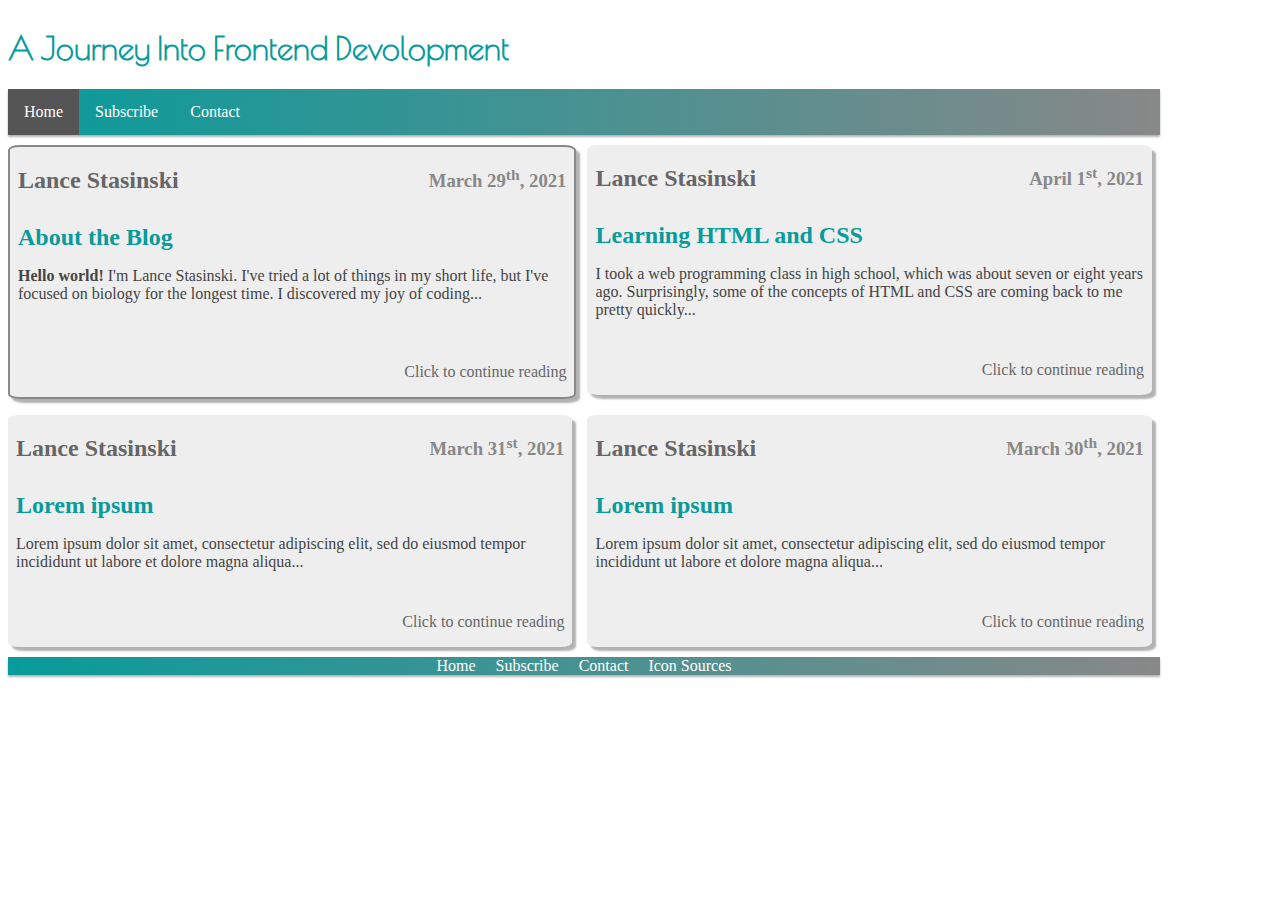
<file: index.html>
<!DOCTYPE html>
<html lang="en">
  <head>
    <meta charset="utf-8" />
    <title>Lance Stasinski Blog</title>
    <meta
      content="width=device-width, initial-scale=1, maximum-scale=1"
      name="viewport"
    />
    <link rel="stylesheet" href="CSS/home-page/home.css">
  </head>
  <body class="contain">
    <header class="header">
      <h1> A Journey Into Frontend Devolopment</h1>
        <nav> 
          <ul class="nav-list"> 
            <li><a href="index.html" class="active">Home</a></li>
            <li><a href="subscribe.html">Subscribe</a> </li>
            <li><a href="contact.html">Contact</a></li>
          </ul>
        </nav>          
    </header>
    <main>
      <a href="about.html">
        <div class="card about">
          <div class="card-header">
            <h2 class="name">
              Lance Stasinski
            </h2>
            <h3>
              <time datetime="2021-03-29"> March 29<sup>th</sup>, 2021</time>
            </h3>
          </div>
          <div class="card-content">
            <h2 class="blog-title">
              About the Blog
            </h2>
            <p>
              <strong>Hello world!</strong> I'm Lance Stasinski. I've tried a lot of things in my short life, but I've focused on biology for the longest time. I discovered my joy of coding...
            </p>
          </div>
          <p class="continue">
              Click to continue reading
          </p>
        </div>
      </a>
      <a href="april-1-2021.html">
        <div class="card">
          <div class="card-header">
            <h2 class="name">
              Lance Stasinski
            </h2>
            <h3>
              <time datetime="2021-04-1">April 1<sup>st</sup>, 2021</time>
            </h3>
          </div>
          <div class="card-content">
            <h2 class="blog-title">
              Learning HTML and CSS
            </h2>
            <p>
              I took a web programming class in high school, which was about seven or eight years ago. Surprisingly, some of the concepts of HTML and CSS are coming back to me pretty quickly...
            </p>
          </div>
          <p class="continue">
            Click to continue reading
          </p>
        </div>
      </a>
      <a href="march-31-2021.html">
        <div class="card">
          <div class="card-header">
            <h2 class="name">
              Lance Stasinski
            </h2>
            <h3>
              <time datetime="2021-03-31">March 31<sup>st</sup>, 2021</time>
            </h3>
          </div>
          <div class="card-content">
            <h2 class="blog-title">
              Lorem ipsum
            </h2>
            <p>
              Lorem ipsum dolor sit amet, consectetur adipiscing elit, sed do eiusmod tempor incididunt ut labore et dolore magna aliqua...
            </p>
          </div>
          <p class="continue">
            Click to continue reading
          </p>
        </div>
      </a>
      <a href="march-30-2021.html">
        <div class="card">
          <div class="card-header">
            <h2 class="name">
              Lance Stasinski
            </h2>
            <h3>
              <time datetime="2021-03-30">March 30<sup>th</sup>, 2021</time>
            </h3>
          </div>
          <div class="card-content">
            <h2 class="blog-title">
              Lorem ipsum
            </h2>
            <p>
              Lorem ipsum dolor sit amet, consectetur adipiscing elit, sed do eiusmod tempor incididunt ut labore et dolore magna aliqua...
            </p>
          </div>
          <p class="continue">
              Click to continue reading
          </p>
        </div>
      </a>
    </main>
    <footer>
      <a href="index.html">Home</a>
      <a href="subscribe.html">Subscribe</a>
      <a href="contact.html">Contact</a>
      <a href="icon-sources.html">Icon Sources</a>
    </footer>
  </body>
</html>
</file>
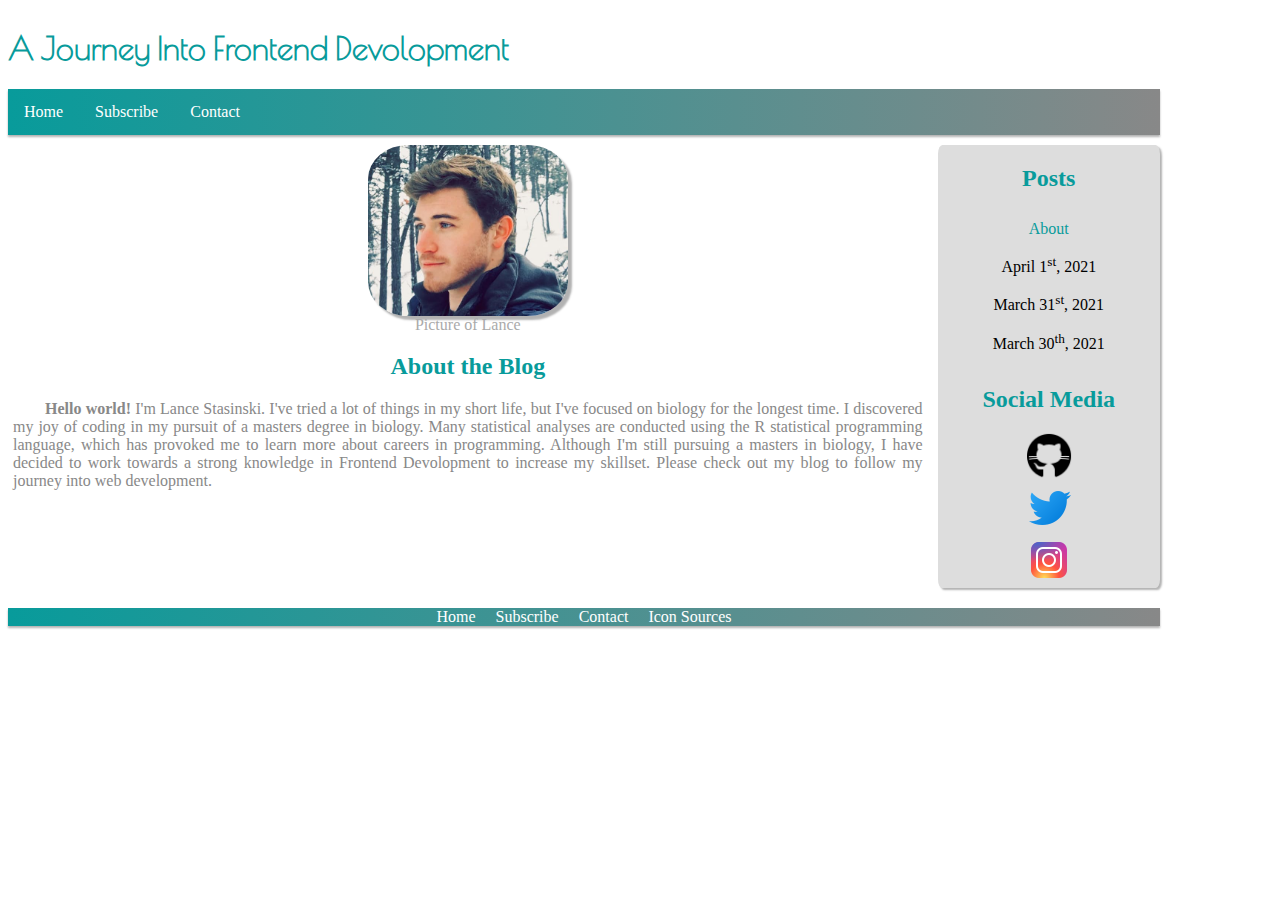
<file: about.html>
<!DOCTYPE html>
<html lang="en">
  <head>
    <meta charset="utf-8" />
    <title>Lance Stasinski Blog</title>
    <meta
      content="width=device-width, initial-scale=1, maximum-scale=1"
      name="viewport"
    />
    <link rel="stylesheet" href="CSS/blog-pages/about/about.css">
  </head>
    
  <body class="container">
      <header class="header">
        <h1> A Journey Into Frontend Devolopment</h1>
        <nav> 
          <ul class="nav-list"> 
            <li><a href="index.html">Home</a></li>
            <li><a href="subscribe.html" >Subscribe</a> </li>
            <li><a href="contact.html">Contact</a></li>
          </ul>
        </nav>
      </header>
      <main class="main">
        <img src="Photos/head shot_2.jpg" alt="Photo of Lance">
        <figcaption>Picture of Lance</figcaption>
        <h2>
          About the Blog
        </h2>
        <p> 
          <strong>Hello world!</strong> I'm Lance Stasinski. I've tried a lot of things in my short life, but I've focused on biology for the longest time. I discovered my joy of coding in my pursuit of a masters degree in biology. Many statistical analyses are conducted using the R statistical programming language, which has provoked me to learn more about careers in programming. Although I'm still pursuing a masters in biology, I have decided to work towards a strong knowledge in Frontend Devolopment to increase my skillset. Please check out my blog to follow my journey into web development. 
        </p>
      </main>
      <aside class="side">
        <div class="posts">
          <h2>
            Posts
          </h2>
          <div class="posts-links">
            <a href="about.html" id="active-post" class="link">About</a>
            <a href="april-1-2021.html" class="link"><time datetime="2021-04-01">April 1<sup>st</sup>, 2021</time></a>
            <a href="march-31-2021.html" class="link"><time datetime="2021-03-31">March 31<sup>st</sup>, 2021</time></a>
            <a href="march-30-2021.html" class="link"><time datetime="2021-03-30">March 30<sup>th</sup>, 2021</time></a>
          </div>
        </div>
        <div class="social-media">
          <h2>
            Social Media
          </h2>
          <div class="media-links">
            <a href="https://github.com/LanceStasinski">
              <img src="Photos/gh.png" alt="Github logo">
            </a>
            <a href="https://twitter.com/LanceStasinski">
              <img src="Photos/twitter.png" alt="Twitter logo">
            </a>
            <a href="https://www.instagram.com/lancestasinski/">
              <img src="Photos/ig.png" alt="Instagram logo">
            </a>
          </div> 
        </div>
      </aside>
      <footer>
        <a href="index.html">Home</a>
        <a href="subscribe.html">Subscribe</a>
        <a href="contact.html">Contact</a>
        <a href="icon-sources.html">Icon Sources</a>
      </footer>
  </body>
</html>
</file>
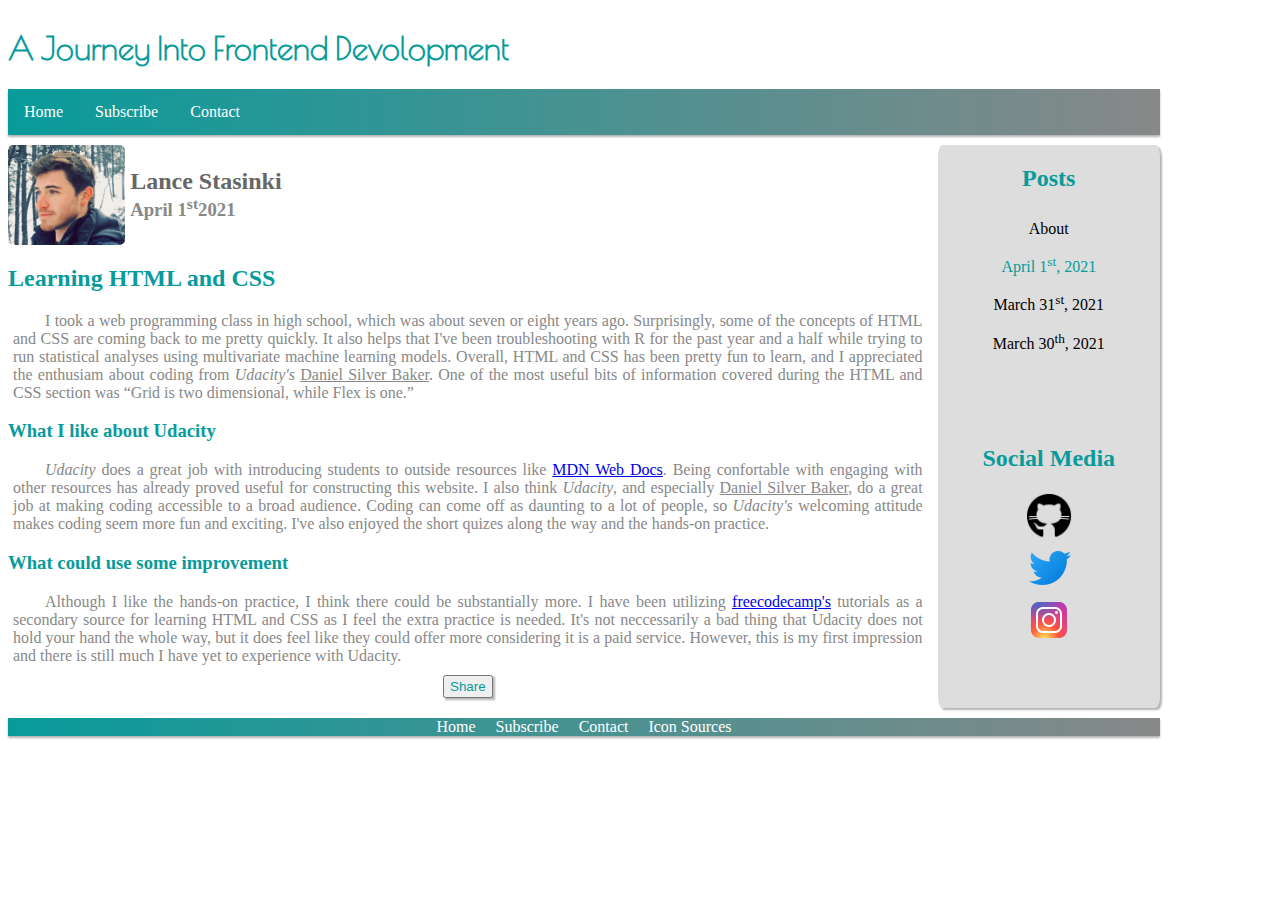
<file: april-1-2021.html>
<!DOCTYPE html>
<html lang="en">
  <head>
    <meta charset="utf-8" />
    <title>Lance Stasinski Blog</title>
    <meta
      content="width=device-width, initial-scale=1, maximum-scale=1"
      name="viewport"
    />
    <link rel="stylesheet" href="CSS/blog-pages/general-blog/blog.css">
  </head>
  <body class="container">
      <header class="header">
        <h1> A Journey Into Frontend Devolopment</h1>
        <nav> 
          <ul class="nav-list"> 
            <li><a href="index.html">Home</a></li>
            <li><a href="subscribe.html">Subscribe</a> </li>
            <li><a href="contact.html">Contact</a></li>
          </ul>
        </nav>
      </header>
      <main class="main">
        <article class="block">
          <div class="post-header">
            <img src="Photos/head shot_2.jpg" alt="Photo of Lance" class="thumbnail">
            <div class="name-date">
              <h2 class="name">
                Lance Stasinki
              </h2>
              <h3 class="date">
                <time datetime="2021-04-01"> April 1<sup>st</sup>2021</time>
              </h3>
            </div>
          </div>
          <h2 id="post-title">
            Learning HTML and CSS
          </h2>
          <div class="post-content">
            <p> 
              I took a web programming class in high school, which was about seven or eight years ago. Surprisingly, some of the concepts of HTML and CSS are coming back to me pretty quickly. It also helps that I've been troubleshooting with R for the past year and a half while trying to run statistical analyses using multivariate machine learning models. Overall, HTML and CSS has been pretty fun to learn, and I appreciated the enthusiam about coding from <i>Udacity's</i> <u>Daniel Silver Baker</u>. One of the most useful bits of information covered during the HTML and CSS section was <q>Grid is two dimensional, while Flex is one.</q>
            </p>
            <h3>
              What I like about Udacity
            </h3>
            <p>
              <i>Udacity</i> does a great job with introducing students to outside resources like <a href="https://developer.mozilla.org/en-US/"> MDN Web Docs</a>. Being confortable with engaging with other resources has already proved useful for constructing this website. I also think <i>Udacity</i>, and especially <u>Daniel Silver Baker</u>, do a great job at making coding accessible to a broad audience. Coding can come off as daunting to a lot of people, so <i>Udacity's</i> welcoming attitude makes coding seem more fun and exciting. I've also enjoyed the short quizes along the way and the hands-on practice.
            </p>
            <h3>
              What could use some improvement
            </h3>
            <p>
              Although I like the hands-on practice, I think there could be substantially more. I have been utilizing <a href="https://www.freecodecamp.org/learn/">freecodecamp's</a> tutorials as a secondary source for learning HTML and CSS as I feel the extra practice is needed. It's not neccessarily a bad thing that Udacity does not hold your hand the whole way, but it does feel like they could offer more considering it is a paid service. However, this is my first impression and there is still much I have yet to experience with Udacity.
            </p>
            <button>Share</button>
          </div>
        </article>
      </main>
      <aside class="side">
        <div class="posts">
          <h2>
            Posts
          </h2>
          <div class="posts-links">
            <a href="about.html" class="link">About</a>
            <a href="april-1-2021.html" id="active-post" class="link"><time datetime="2021-04-01">April 1<sup>st</sup>, 2021</time></a>
            <a href="march-31-2021.html" class="link"><time datetime="2021-03-31">March 31<sup>st</sup>, 2021</time></a>
            <a href="march-30-2021.html" class="link"><time datetime="2021-03-30">March 30<sup>th</sup>, 2021</time></a>
          </div>
        </div>
        <div class="social-media">
          <h2>
            Social Media
          </h2>
          <div class="media-links">
            <a href="https://github.com/LanceStasinski">
              <img src="Photos/gh.png" alt="Github logo">
            </a>
            <a href="https://twitter.com/LanceStasinski">
              <img src="Photos/twitter.png" alt="Twitter logo">
            </a>
            <a href="https://www.instagram.com/lancestasinski/">
              <img src="Photos/ig.png" alt="Instagram logo">
            </a>
          </div> 
        </div>
      </aside>
      <footer>
        <a href="index.html">Home</a>
        <a href="subscribe.html">Subscribe</a>
        <a href="contact.html">Contact</a>
        <a href="icon-sources.html">Icon Sources</a>
      </footer>
  </body>
</html>
</file>
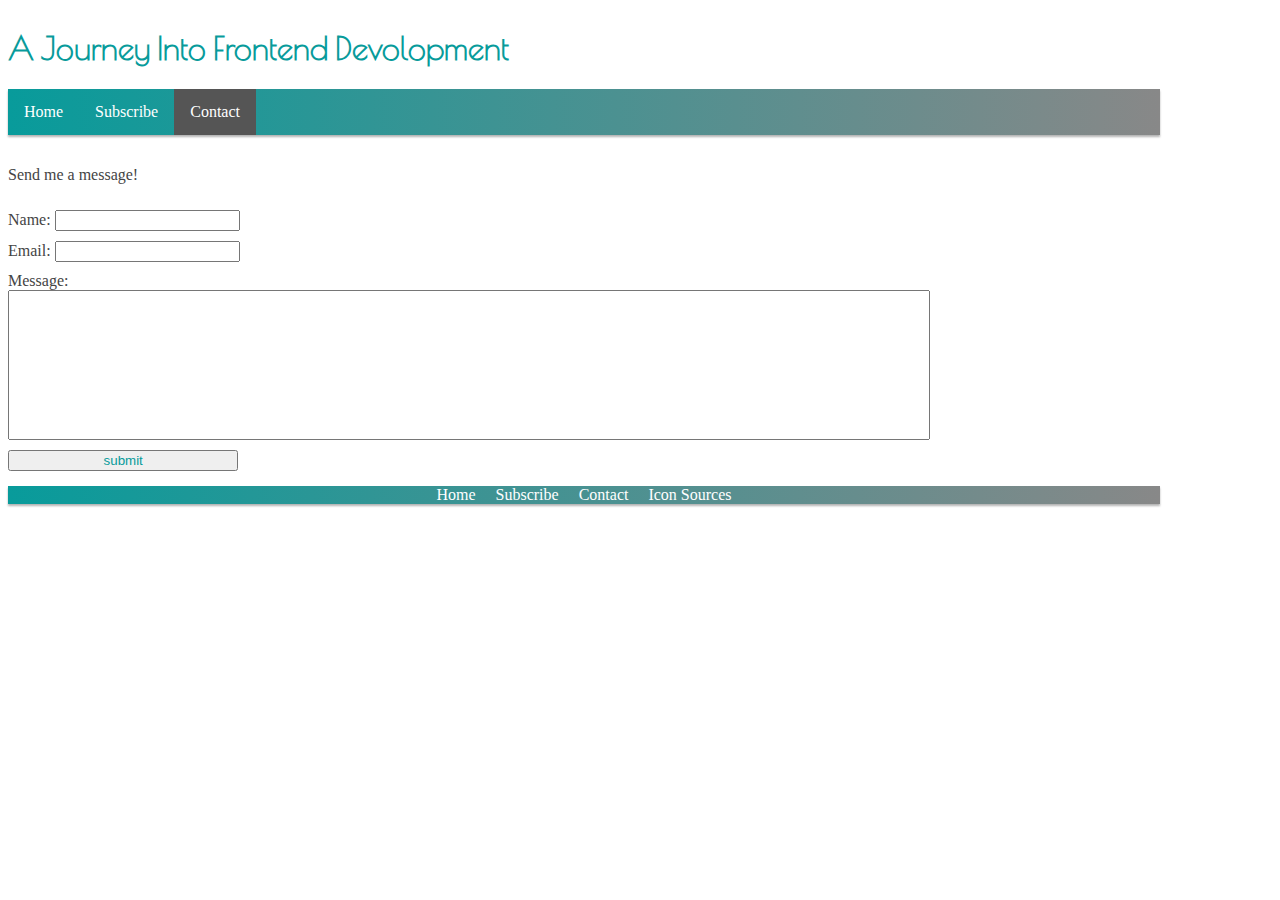
<file: contact.html>
<!DOCTYPE html>
<html lang="en">
  <head>
    <meta charset="utf-8" />
    <title>Lance Stasinski Blog</title>
    <meta
      content="width=device-width, initial-scale=1, maximum-scale=1"
      name="viewport"
    />
    <link rel="stylesheet" href="CSS/contact-page/contact.css">
  </head>
  <body class="container">
    <header class="header">
      <h1> A Journey Into Frontend Devolopment</h1>
      <nav> 
        <ul class="nav-list"> 
          <li><a href="index.html">Home</a></li>
          <li><a href="subscribe.html">Subscribe</a> </li>
          <li><a href="contact.html" class="active">Contact</a></li>
        </ul>
      </nav>
    </header>
    <main class="block">
      <form class="form-format">
        <p>
         Send me a message!
        </p>
        <div>
          <label>
            <span class="label"> Name:</span>
          </label>
          <input type="text" name="name">
        </div>
        <div>
          <label>
            <span class="label">Email:</span>
          </label>
          <input type="text" name="email">
        </div>
        <div class="message">
          <label>
            <span class="label">Message:</span>
          </label>
          <textarea></textarea>
        </div>
        <input type="submit" name="submit" value="submit" id="submit">
      </form>
    </main>
    <footer>
      <a href="index.html">Home</a>
      <a href="subscribe.html">Subscribe</a>
      <a href="contact.html">Contact</a>
      <a href="icon-sources.html">Icon Sources</a>
    </footer>
  </body>
</html>
</file>
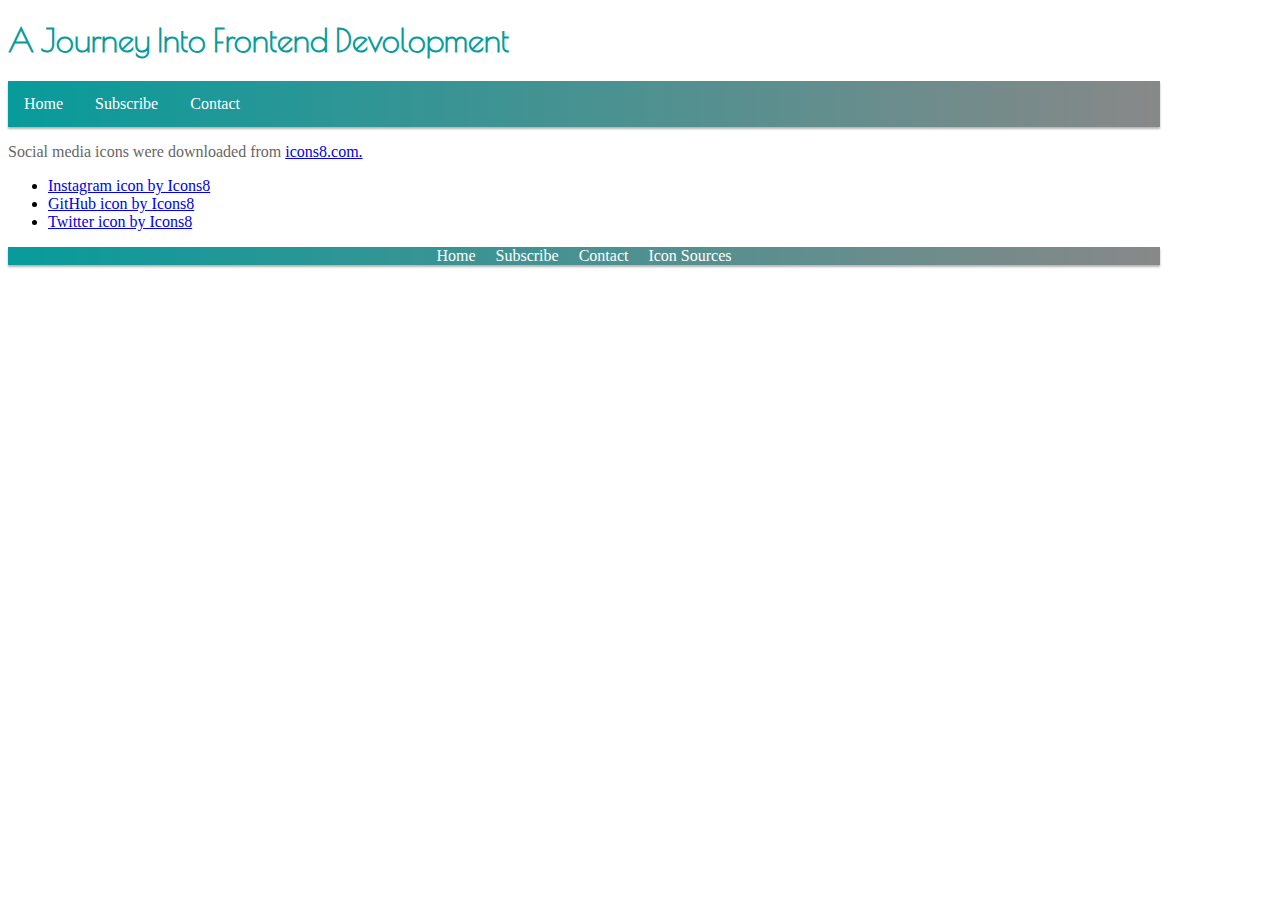
<file: icon-sources.html>
<!DOCTYPE html>
<html lang="en">
  <head>
    <meta charset="utf-8" />
    <title>Lance Stasinski Blog</title>
    <meta
      content="width=device-width, initial-scale=1, maximum-scale=1"
      name="viewport"
    />
    <link rel="stylesheet" href="CSS/icons-page/icon-sources.css">
  </head>
  <body class="container">
    <header class="header">
      <h1> A Journey Into Frontend Devolopment</h1>
      <nav> 
        <ul class="nav-list"> 
          <li><a href="index.html">Home</a></li>
          <li><a href="subscribe.html" >Subscribe</a> </li>
          <li><a href="contact.html">Contact</a></li>
        </ul>
      </nav>
    </header>
    <main>
      <p>
        Social media icons were downloaded from <a href="https://icons8.com/">icons8.com.</a>
      </p>
      <ul>
        <li><a href="https://icons8.com/icon/Xy10Jcu1L2Su/instagram">Instagram icon by Icons8</a></li>
        <li><a href="https://icons8.com/icon/12599/github">GitHub icon by Icons8</a></li>
        <li><a href="https://icons8.com/icon/13963/twitter">Twitter icon by Icons8</a></li>
      </ul>
    </main>
    <footer>
      <a href="index.html">Home</a>
      <a href="subscribe.html">Subscribe</a>
      <a href="contact.html">Contact</a>
      <a href="icon-sources.html">Icon Sources</a>
    </footer>
  </body>
</html>
</file>
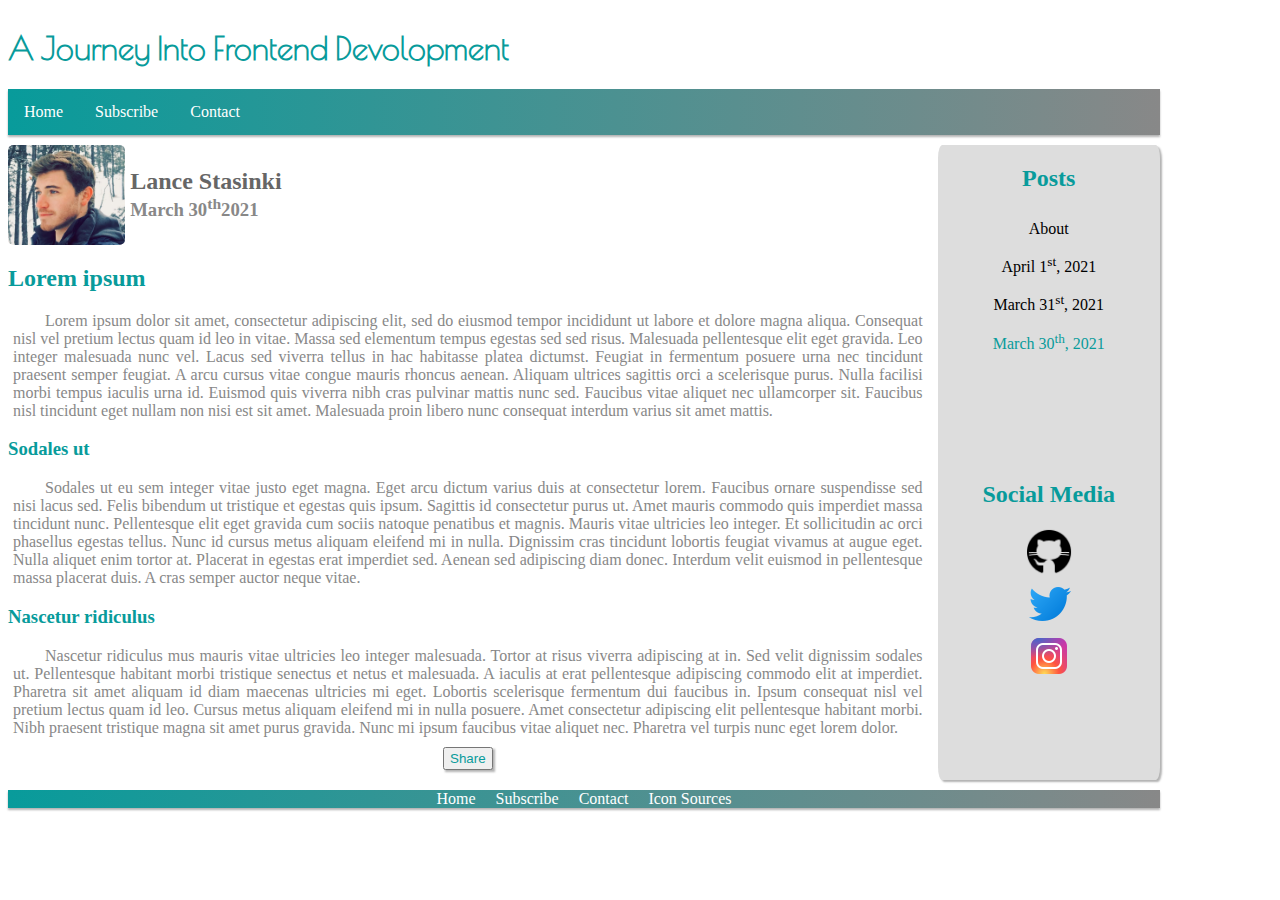
<file: march-30-2021.html>
<!DOCTYPE html>
<html lang="en">
  <head>
    <meta charset="utf-8" />
    <title>Lance Stasinski Blog</title>
    <meta
      content="width=device-width, initial-scale=1, maximum-scale=1"
      name="viewport"
    />
    <link rel="stylesheet" href="CSS/blog-pages/general-blog/blog.css">
  </head>
  <body class="container">
      <header class="header">
        <h1> A Journey Into Frontend Devolopment</h1>
        <nav> 
          <ul class="nav-list"> 
            <li><a href="index.html">Home</a></li>
            <li><a href="subscribe.html">Subscribe</a> </li>
            <li><a href="contact.html">Contact</a></li>
          </ul>
        </nav>
      </header>
      <main class="main">
        <article class="block">
          <div class="post-header">
            <img src="Photos/head shot_2.jpg" alt="Photo of Lance" class="thumbnail">
            <div class="name-date">
              <h2 class="name">
                Lance Stasinki
              </h2>
              <h3 class="date">
                <time datetime="2021-03-30">March 30<sup>th</sup>2021</time>
              </h3>
            </div>
          </div>
          <h2 id="post-title">
            Lorem ipsum
          </h2>
          <div class="post-content">
            <p> 
              Lorem ipsum dolor sit amet, consectetur adipiscing elit, sed do eiusmod tempor incididunt ut labore et dolore magna aliqua. Consequat nisl vel pretium lectus quam id leo in vitae. Massa sed elementum tempus egestas sed sed risus. Malesuada pellentesque elit eget gravida. Leo integer malesuada nunc vel. Lacus sed viverra tellus in hac habitasse platea dictumst. Feugiat in fermentum posuere urna nec tincidunt praesent semper feugiat. A arcu cursus vitae congue mauris rhoncus aenean. Aliquam ultrices sagittis orci a scelerisque purus. Nulla facilisi morbi tempus iaculis urna id. Euismod quis viverra nibh cras pulvinar mattis nunc sed. Faucibus vitae aliquet nec ullamcorper sit. Faucibus nisl tincidunt eget nullam non nisi est sit amet. Malesuada proin libero nunc consequat interdum varius sit amet mattis.
            </p>
            <h3>
              Sodales ut
            </h3>
            <p>
              Sodales ut eu sem integer vitae justo eget magna. Eget arcu dictum varius duis at consectetur lorem. Faucibus ornare suspendisse sed nisi lacus sed. Felis bibendum ut tristique et egestas quis ipsum. Sagittis id consectetur purus ut. Amet mauris commodo quis imperdiet massa tincidunt nunc. Pellentesque elit eget gravida cum sociis natoque penatibus et magnis. Mauris vitae ultricies leo integer. Et sollicitudin ac orci phasellus egestas tellus. Nunc id cursus metus aliquam eleifend mi in nulla. Dignissim cras tincidunt lobortis feugiat vivamus at augue eget. Nulla aliquet enim tortor at. Placerat in egestas erat imperdiet sed. Aenean sed adipiscing diam donec. Interdum velit euismod in pellentesque massa placerat duis. A cras semper auctor neque vitae.            </p>
            <h3>
              Nascetur ridiculus
            </h3>
            <p>
              Nascetur ridiculus mus mauris vitae ultricies leo integer malesuada. Tortor at risus viverra adipiscing at in. Sed velit dignissim sodales ut. Pellentesque habitant morbi tristique senectus et netus et malesuada. A iaculis at erat pellentesque adipiscing commodo elit at imperdiet. Pharetra sit amet aliquam id diam maecenas ultricies mi eget. Lobortis scelerisque fermentum dui faucibus in. Ipsum consequat nisl vel pretium lectus quam id leo. Cursus metus aliquam eleifend mi in nulla posuere. Amet consectetur adipiscing elit pellentesque habitant morbi. Nibh praesent tristique magna sit amet purus gravida. Nunc mi ipsum faucibus vitae aliquet nec. Pharetra vel turpis nunc eget lorem dolor.
            </p>
            <button>Share</button>
          </div>
        </article>
      </main>
      <aside class="side">
        <div class="posts">
          <h2>
            Posts
          </h2>
          <div class="posts-links">
            <a href="about.html" class="link">About</a>
            <a href="april-1-2021.html" class="link"><time datetime="2021-04-01">April 1<sup>st</sup>, 2021</time></a>
            <a href="march-31-2021.html" class="link"><time datetime="2021-03-31">March 31<sup>st</sup>, 2021</time></a>
            <a href="march-30-2021.html" id="active-post" class="link"><time datetime="2021-03-30">March 30<sup>th</sup>, 2021</time></a>
          </div>
        </div>
        <div class="social-media">
          <h2>
            Social Media
          </h2>
          <div class="media-links">
            <a href="https://github.com/LanceStasinski">
              <img src="Photos/gh.png" alt="Github logo">
            </a>
            <a href="https://twitter.com/LanceStasinski">
              <img src="Photos/twitter.png" alt="Twitter logo">
            </a>
            <a href="https://www.instagram.com/lancestasinski/">
              <img src="Photos/ig.png" alt="Instagram logo">
            </a>
          </div> 
        </div>
      </aside>
      <footer>
        <a href="index.html">Home</a>
        <a href="subscribe.html">Subscribe</a>
        <a href="contact.html">Contact</a>
        <a href="icon-sources.html">Icon Sources</a>
      </footer>
  </body>
</html>
</file>
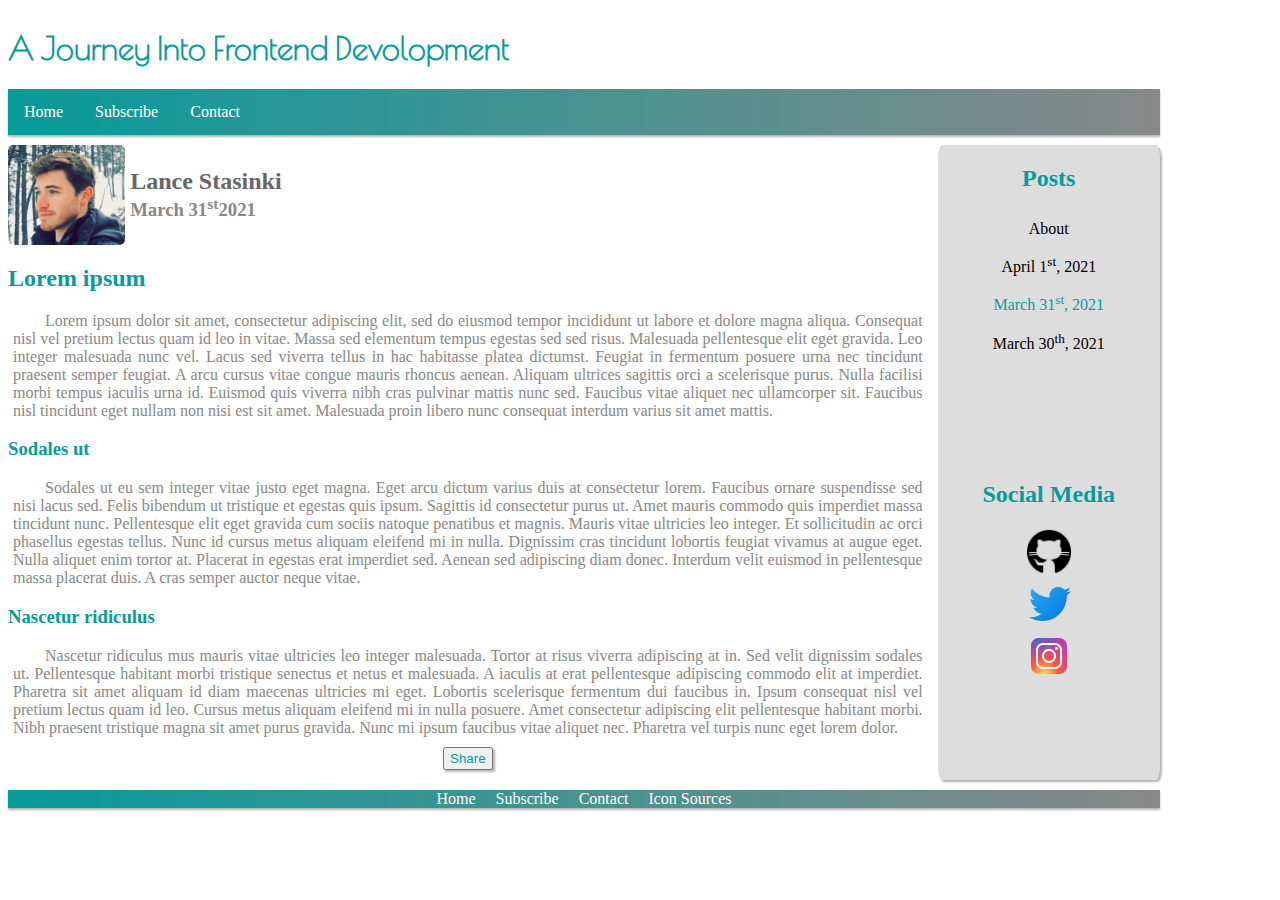
<file: march-31-2021.html>
<!DOCTYPE html>
<html lang="en">
  <head>
    <meta charset="utf-8" />
    <title>Lance Stasinski Blog</title>
    <meta
      content="width=device-width, initial-scale=1, maximum-scale=1"
      name="viewport"
    />
    <link rel="stylesheet" href="CSS/blog-pages/general-blog/blog.css">
  </head>
  <body class="container">
      <header class="header">
        <h1> A Journey Into Frontend Devolopment</h1>
        <nav> 
          <ul class="nav-list"> 
            <li><a href="index.html">Home</a></li>
            <li><a href="subscribe.html">Subscribe</a> </li>
            <li><a href="contact.html">Contact</a></li>
          </ul>
        </nav>
      </header>
      <main class="main">
        <article class="block">
          <div class="post-header">
            <img src="Photos/head shot_2.jpg" alt="Photo of Lance" class="thumbnail">
            <div class="name-date">
              <h2 class="name">
                Lance Stasinki
              </h2>
              <h3 class="date">
                <time datetime="2021-03-31"> March 31<sup>st</sup>2021</time>
              </h3>
            </div>
          </div>
          <h2 id="post-title">
            Lorem ipsum
          </h2>
          <div class="post-content">
            <p> 
              Lorem ipsum dolor sit amet, consectetur adipiscing elit, sed do eiusmod tempor incididunt ut labore et dolore magna aliqua. Consequat nisl vel pretium lectus quam id leo in vitae. Massa sed elementum tempus egestas sed sed risus. Malesuada pellentesque elit eget gravida. Leo integer malesuada nunc vel. Lacus sed viverra tellus in hac habitasse platea dictumst. Feugiat in fermentum posuere urna nec tincidunt praesent semper feugiat. A arcu cursus vitae congue mauris rhoncus aenean. Aliquam ultrices sagittis orci a scelerisque purus. Nulla facilisi morbi tempus iaculis urna id. Euismod quis viverra nibh cras pulvinar mattis nunc sed. Faucibus vitae aliquet nec ullamcorper sit. Faucibus nisl tincidunt eget nullam non nisi est sit amet. Malesuada proin libero nunc consequat interdum varius sit amet mattis.
            </p>
            <h3>
              Sodales ut
            </h3>
            <p>
              Sodales ut eu sem integer vitae justo eget magna. Eget arcu dictum varius duis at consectetur lorem. Faucibus ornare suspendisse sed nisi lacus sed. Felis bibendum ut tristique et egestas quis ipsum. Sagittis id consectetur purus ut. Amet mauris commodo quis imperdiet massa tincidunt nunc. Pellentesque elit eget gravida cum sociis natoque penatibus et magnis. Mauris vitae ultricies leo integer. Et sollicitudin ac orci phasellus egestas tellus. Nunc id cursus metus aliquam eleifend mi in nulla. Dignissim cras tincidunt lobortis feugiat vivamus at augue eget. Nulla aliquet enim tortor at. Placerat in egestas erat imperdiet sed. Aenean sed adipiscing diam donec. Interdum velit euismod in pellentesque massa placerat duis. A cras semper auctor neque vitae.            </p>
            <h3>
              Nascetur ridiculus
            </h3>
            <p>
              Nascetur ridiculus mus mauris vitae ultricies leo integer malesuada. Tortor at risus viverra adipiscing at in. Sed velit dignissim sodales ut. Pellentesque habitant morbi tristique senectus et netus et malesuada. A iaculis at erat pellentesque adipiscing commodo elit at imperdiet. Pharetra sit amet aliquam id diam maecenas ultricies mi eget. Lobortis scelerisque fermentum dui faucibus in. Ipsum consequat nisl vel pretium lectus quam id leo. Cursus metus aliquam eleifend mi in nulla posuere. Amet consectetur adipiscing elit pellentesque habitant morbi. Nibh praesent tristique magna sit amet purus gravida. Nunc mi ipsum faucibus vitae aliquet nec. Pharetra vel turpis nunc eget lorem dolor.
            </p>
            <button>Share</button>
          </div>
        </article>
      </main>
      <aside class="side">
        <div class="posts">
          <h2>
            Posts
          </h2>
          <div class="posts-links">
            <a href="about.html" class="link">About</a>
            <a href="april-1-2021.html" class="link"><time datetime="2021-04-01">April 1<sup>st</sup>, 2021</time></a>
            <a href="march-31-2021.html" id="active-post" class="link"><time datetime="2021-03-31">March 31<sup>st</sup>, 2021</time></a>
            <a href="march-30-2021.html" class="link"><time datetime="2021-03-30">March 30<sup>th</sup>, 2021</time></a>
          </div>
        </div>
        <div class="social-media">
          <h2>
            Social Media
          </h2>
          <div class="media-links">
            <a href="https://github.com/LanceStasinski">
              <img src="Photos/gh.png" alt="Github logo">
            </a>
            <a href="https://twitter.com/LanceStasinski">
              <img src="Photos/twitter.png" alt="Twitter logo">
            </a>
            <a href="https://www.instagram.com/lancestasinski/">
              <img src="Photos/ig.png" alt="Instagram logo">
            </a>
          </div> 
        </div>
      </aside>
      <footer>
        <a href="index.html">Home</a>
        <a href="subscribe.html">Subscribe</a>
        <a href="contact.html">Contact</a>
        <a href="icon-sources.html">Icon Sources</a>
      </footer>
  </body>
</html>
</file>
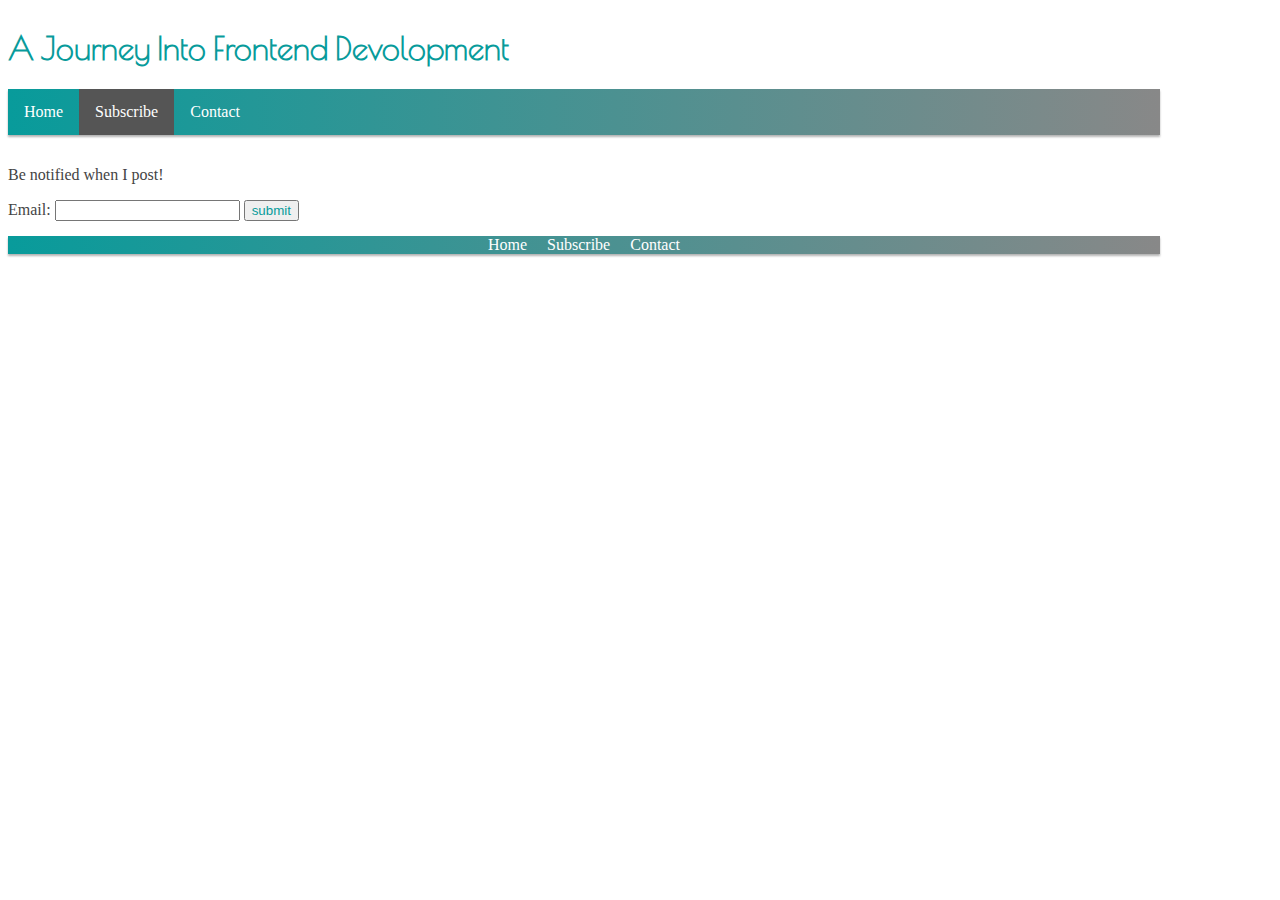
<file: subscribe.html>
<!DOCTYPE html>
<html lang="en">
  <head>
    <meta charset="utf-8" />
    <title>Lance Stasinski Blog</title>
    <meta
      content="width=device-width, initial-scale=1, maximum-scale=1"
      name="viewport"
    />
    <link rel="stylesheet" href="CSS/subscribe-page/subscribe.css">
  </head>
  <body class="container">
    <header class="header">
      <h1> A Journey Into Frontend Devolopment</h1>
      <nav> 
        <ul class="nav-list"> 
          <li><a href="index.html">Home</a></li>
          <li><a href="subscribe.html" class="active">Subscribe</a> </li>
          <li><a href="contact.html">Contact</a></li>
        </ul>
      </nav>
    </header>
    <main class="block">
      <form>
        <p>
          Be notified when I post!
        </p>
        <label>
          <span class="label">Email:</span>
        </label>
        <input type="text" name="email">
        <input type="submit" name="submit" value="submit" id="submit">
      </form>
    </main>
    <footer>
      <a href="index.html">Home</a>
      <a href="subscribe.html">Subscribe</a>
      <a href="contact.html">Contact</a>
    </footer>
  </body>
</html>
</file>
<file: CSS/home-page/home.css>
@import url(../general-styling/header.css);
@import url(../general-styling/footer.css);
@import url(card.css);

.contain {
  width: 90%;
  height: 90%;
  display: grid;
  background-color: white;
  grid-template-columns: 1fr;
  grid-template-rows: auto auto auto;
  gap: 10px;
  grid-template-areas: 
  "hd"
  "ct"
  "ft";
}

/* || general */
  h1, h2 {
    color:rgb(8, 155, 155);
  }

  h2, h3, p{
    padding: 0px 8px 0px 8px;
  }

  h3 {
    color: #888;
  }

  p {
    color: #444;
  }

  /* || content*/
  main {
    display: grid;
    grid-template-columns: auto;
    grid-template-rows: repeat(4, auto);
    gap: 20px;
  }

  @media (min-width: 400px) {
    main {
      display: grid;
      grid-template-columns: repeat(2, 49%);
      grid-template-rows: repeat(2, auto);
      row-gap: 20px;
      column-gap: 15px;
    }
  }

    main a {
      text-decoration: none;
    }

    .about {
      border: 2px solid #888;
    }
</file>
<file: CSS/blog-pages/about/about.css>
/*imports*/
@import url(../../general-styling/header.css);
@import url(../../general-styling/footer.css);
@import url(../../general-styling/sidebar.css);
@import url(about-content.css);


/* || reactive containers */
.container {
    width: 90%;
    display: grid;
    background-color: white;
    grid-template-columns: 1fr;
    grid-template-rows: auto 1fr auto auto auto;
    gap: 10px;
    grid-template-areas: 
    "hd"
    "ct"
    "cd"
    "sd"
    "ft";
}

@media (min-width: 800px) {
    .container {
        width: 90%;
        background-color: white;
        display: grid;
        grid-template-columns: repeat(10, 1fr);
        grid-template-rows: auto 1fr auto;
        gap: 10px;
        grid-template-areas: 
        "hd hd hd hd hd hd hd hd hd hd"
        "ct ct ct ct ct ct ct ct sd sd"
        "cd cd cd cd cd cd cd cd cd cd"
        "ft ft ft ft ft ft ft ft ft ft";
    }
}

/* || general */
    h1, h2, h3 {
        color:rgb(8, 155, 155);
    }

    p {
        color: #888;
        text-indent: 2em;
        text-align: justify;
        text-justify: inter-word;
        margin: 0px 5px 0px 5px;
    }

    figcaption {
        color:#aaa;
    }
</file>
<file: CSS/blog-pages/general-blog/blog.css>
/*imports*/
@import url(../../general-styling/header.css);
@import url(../../general-styling/footer.css);
@import url(../../general-styling/sidebar.css);
@import url(blog-content.css);

/* || reactive containers */
.container {
    width: 90%;
    display: grid;
    background-color: white;
    grid-template-columns: 1fr;
    grid-template-rows: repeat(4, auto);
    gap: 25px;
    grid-template-areas: 
    "hd"
    "ct"
    "sd"
    "ft";
}

@media (min-width: 800px) {
    .container {
        width: 90%;
        background-color: white;
        display: grid;
        grid-template-columns: repeat(10, 1fr);
        grid-template-rows: auto 1fr auto;
        gap: 10px;
        grid-template-areas: 
        "hd hd hd hd hd hd hd hd hd hd"
        "ct ct ct ct ct ct ct ct sd sd"
        "ft ft ft ft ft ft ft ft ft ft";
    }
}

    /* || general */
    h1,h2,h3 {
        color:rgb(8, 155, 155);
    }

    p {
        color: #888;
        text-indent: 2em;
        text-align: justify;
        text-justify: inter-word;
        margin: 0px 5px 0px 5px;
    }
</file>
<file: CSS/contact-page/contact.css>
@import url(../general-styling/header.css);
@import url(../general-styling/footer.css);

.container {
  width: 90%;
  background-color: white;
  display: grid;
  grid-template-columns: 1fr;
  grid-template-rows: auto 1fr auto;
  gap: 15px;
  grid-template-areas: 
  "hd"
  "ct"
  "ft";
}

  .block {
    display: block;
  }

    p {
      color: #444;
    }

    form {
      grid-area: ct;
    }

    .form-format {
      display: grid;
      grid-template-columns: 1fr;
      grid-template-rows: repeat(4, auto);
      gap: 10px;
    }

    .label {
      color: #444;
    }

    #submit {
      color: rgb(8, 155, 155);
      width: 20%;
    }

    .message {
      display: flex;
      flex-direction: column;
    }

      textarea {
        width: 80%;
        height: 150px;
        padding: 12px 20px;
        box-sizing: border-box;
        resize: none;
      }
</file>
<file: CSS/icons-page/icon-sources.css>
@import url(../general-styling/header.css);
@import url(../general-styling/footer.css);

.container {
  width: 90%;
  background-color: white;
}

  p {
    color: #666;
  }
</file>
<file: CSS/subscribe-page/subscribe.css>
@import url(../general-styling/header.css);
@import url(../general-styling/footer.css);


.container {
  width: 90%;
  background-color: white;
  display: grid;
  grid-template-columns: 1fr;
  grid-template-rows: auto 1fr auto;
  gap: 15px;
  grid-template-areas: 
  "hd"
  "ct"
  "ft";
}

  .block {
    display: block;
  }

    form {
      grid-area: ct;
    }

    p {
      color: #444;
    }

    .label {
      color: #444;
    }

    #submit {
      color: rgb(8, 155, 155);
    }
</file>
